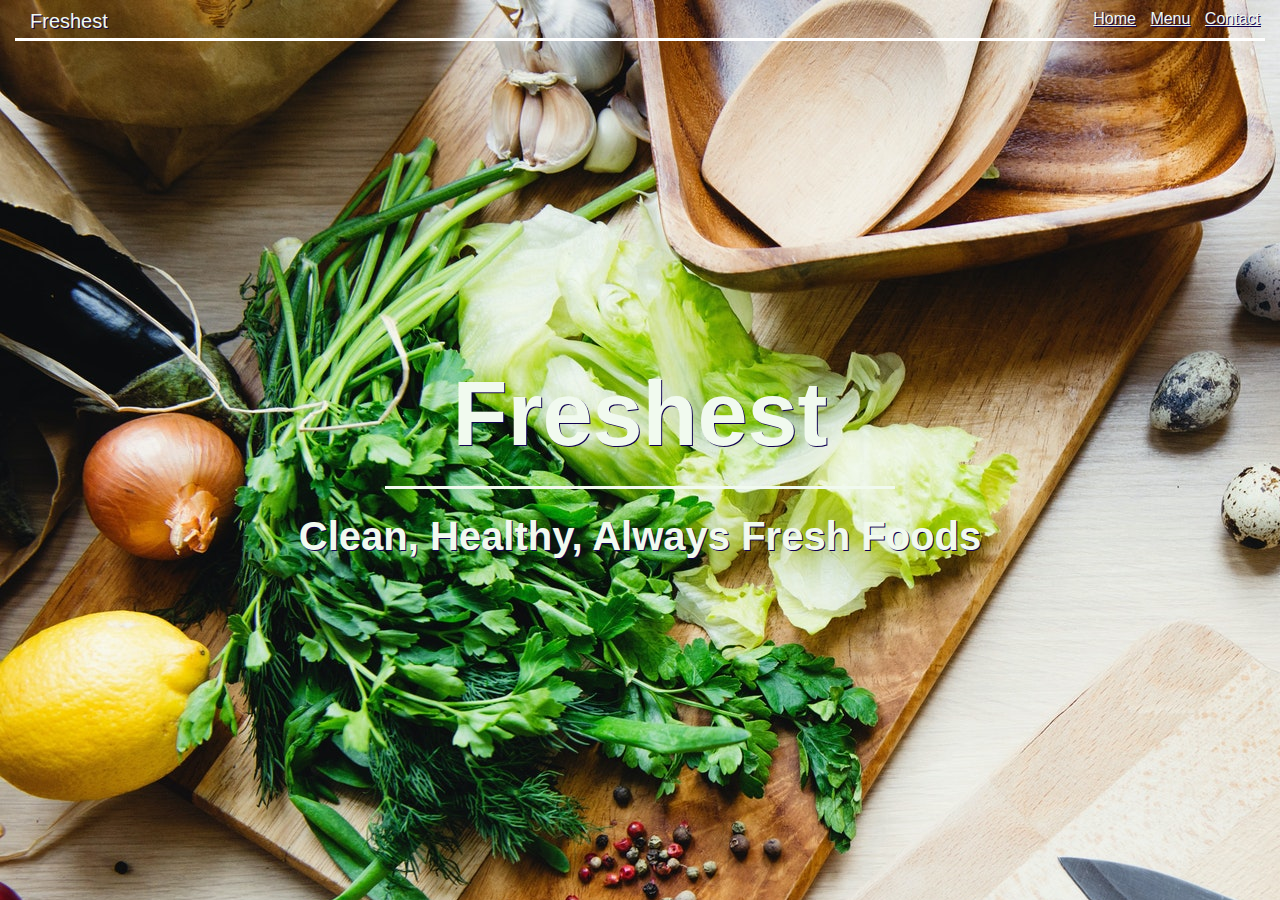
<file: index.html>
<!DOCTYPE html>
<html>
<head>
        <title>Home</title>
        <link href="./main.css" rel="stylesheet" type="text/css" />
</head>
<body id="body">
    <div id="top-bar">
     <p id="title">Freshest</p>
    <nav>
        <ul type="none">
            <li><a href="./index.html">Home</a></li>
            <li><a href="./menu.html">Menu</a></li>
            <li><a href="#">Contact</a></li>
        </ul>
    </nav>
   <!--- <hr noshade color="#f1faef" width="98%"> -->
    </div>
    <div id="content">
        <h1> Freshest </h1>
        <h3>Clean, Healthy, Always Fresh Foods</h3>
    </div> 
</body>
</html>
</file>
<file: main.css>
html, body, h1, h2, h3, h4, h5, h6, p, ol, ul, dl, li, a {
	padding: 0;
	border: 0;
	margin: 0;
}

#body {
    background-color: #100151;
    background-image: url('images/green-vegetables-on-brown-wooden-chopping-board-3952047.jpg');
    background-position: center auto;
    background-repeat: no-repeat;
    color: #f1faef;
    text-shadow: 1px 1px #100151;
    font-family: arial, "Andale Mono", Helvetica, sans-serif;
}

#top-bar {
    border-bottom: solid white;
    margin: 10px 15px 10px 15px;
    padding-bottom: 10px;
    
}

#title {
    float: left;
    margin-left: 15px;
    font-size: 20px;
}

nav {
    display: flex;
    justify-content: flex-end;
}

li {
    display: inline;
}

a {
    color: #f1faef;
    padding: 5px;
}

#content {
    height: 800px;
    display: flex;
    flex-direction: column;
    align-items: center;
    justify-content: center;
}

h1 {
    font-size: 90px;
    border-bottom: solid #f1faef;
    padding: 20px 5px;
    width: 500px;
    margin: 5px;
    text-align: center;
}

h3 {
    font-family: "Montserrat ExtraLight", "Montserrat", "helvetica neue", sans-serif;
    font-size: 40px;
    margin-top: 30px;
    margin-bottom: 50%;
    width: 800px;
    margin: 5px;
    text-align: center;
    padding-top: 15px;
}

#menu {
    background-color: black;
    background-position: center auto;
    background-repeat: no-repeat;
    color: #f1faef;
    font-family: arial, "Andale Mono", Helvetica, sans-serif;
}

#bread {
    display: flex;
    background-color: #000;
}

#pineapple {
    display: flex;
    background-color: #111;
}

#pasta {
    display: flex;
    background-color: #222;
}

img {
    height: 500px;
}

#breadtxt {
    display: inherit;
    flex-direction: column;
    margin: 30px;
    margin: 100px 70px;
}

#pineappletxt {
    display: inherit;
    flex-direction: column;
    margin: 30px;
    margin: 100px 70px;
}

#pastatxt {
    display: inherit;
    flex-direction: column;
    margin: 100px 70px;
}

h2 {
    padding-bottom: 10px;
    font-size: 32px;
}

#menup {
    font-family: "Montserrat ExtraLight", "Montserrat", "helvetica neue", sans-serif;
}
</file>
